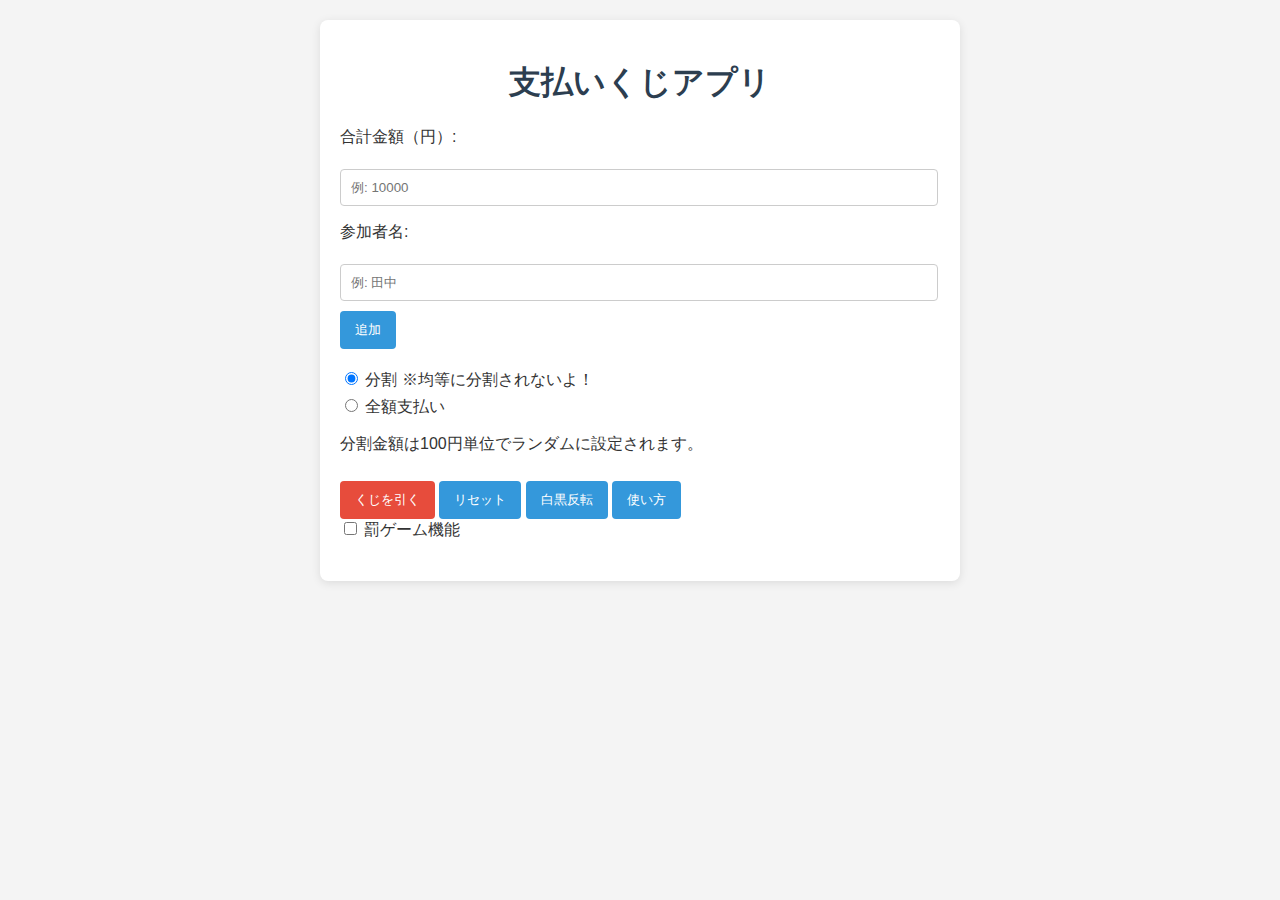
<file: index.html>
<!DOCTYPE html>
<html lang="ja">
<head>
    <meta charset="UTF-8">
    <meta name="viewport" content="width=device-width, initial-scale=1.0">
    <title>支払いくじアプリ</title>
    <link rel="stylesheet" href="omikuzi6.css">
</head>
<body>
    <div class="container">
        <h1>支払いくじアプリ</h1>

        <!-- 合計金額の入力 -->
        <p><label for="totalAmount">合計金額（円）:</label></p>
        <input type="number" id="totalAmount" placeholder="例: 10000">

        <!-- 参加者リスト -->
        <div class="participants">
            <P><label for="participantName">参加者名:</label></P>
            <input type="text" id="participantName" placeholder="例: 田中">
            <button id="addParticipant">追加</button>
        </div>
        <ul id="participantList"></ul>

         <!-- 分割モードの選択肢 -->
         <label>
            <input type="radio" name="mode" value="split" checked> 分割 ※均等に分割されないよ！
        </label>
        <label>
            <input type="radio" name="mode" value="full"> 全額支払い
        </label>
        <!-- ここに分割単位の説明を追加 -->
        <p>分割金額は100円単位でランダムに設定されます。</p>


        <!-- くじを引くボタン -->
        <button id="drawButton">くじを引く</button>
        <button id="resetButton">リセット</button>

        <!-- 白黒反転モードボタン -->
        <button id="toggleDarkMode">白黒反転</button>


        <!-- 使い方ボタン -->
        <button id="howToUseButton" class="how-to-use-btn">使い方</button>

        <!-- 罰ゲームモードのチェックボックスを追加 -->
        <div class="punishment-mode">
            <label><input type="checkbox" id="punishmentMode"> 罰ゲーム機能</label>
        </div>

        
        <!-- 使い方のポップアップウィンドウ -->
        <div id="howToUseModal" class="modal hidden">
            <div class="modal-content">
                <span class="close">&times;</span>
                <h2>アプリの使い方</h2>
                <p>①支払い総額を入力</p>
                <p>②参加者の名前を追加</p>
                <p>③お支払いモードの選択</p>
                <p>※全額支払いor分割払い</p>
                <p>（分割払いは１００円単位でランダムな金額）</p>
                <p>④罰ゲームモードの選択</p>
                <p>⑤「くじを引く」ボタンを押す</p>
                <p>⑥結果表示！</p>
                <p>⑦「リセット」ボタンで最初からやり直し</p>
                <p>さて、誰がいくら支払うか決めよう！！</p>
            </div>
        </div>
        

        <!-- 罰ゲーム表示エリア -->
        <div id="punishmentSection" class="hidden">
            <h2>罰ゲーム</h2>
            <h3>※「金額を分割」モードでは金額の１番低い人が罰ゲーム！</h3>
            <p id="punishmentText"></p>
        </div>
        
        <!-- 結果表示エリア -->
        <div id="resultSection" class="hidden">
            <h2>結果</h2>
            <ul id="resultList"></ul>
        </div>
    </div>

    <script src="omikuzi6.js"></script>
</body>
</html>
</file>
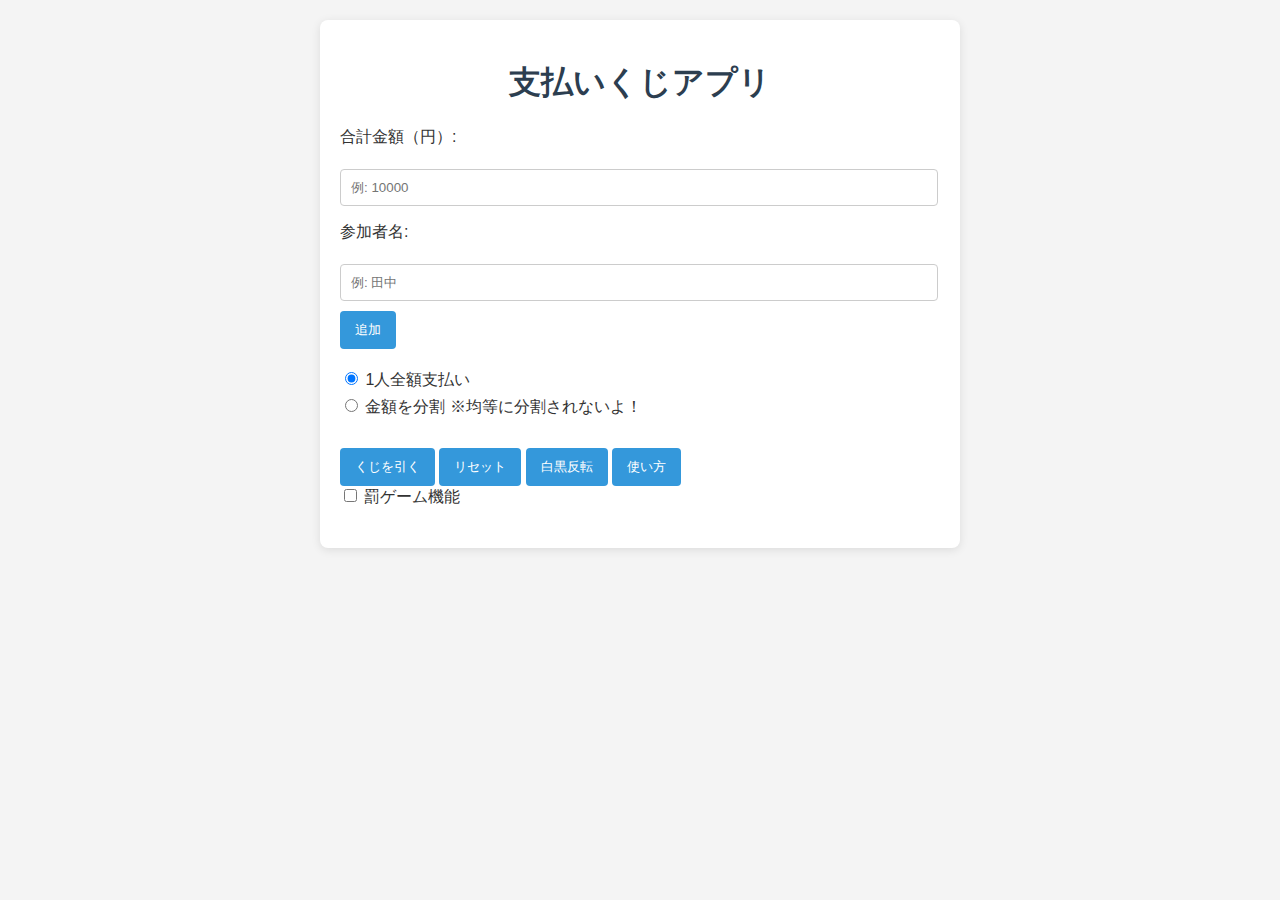
<file: omikuzi/index.html>
<!DOCTYPE html>
<html lang="ja">
<head>
    <meta charset="UTF-8">
    <meta name="viewport" content="width=device-width, initial-scale=1.0">
    <title>支払いくじアプリ</title>
    <link rel="stylesheet" href="omikuzi6.css">
</head>
<body>
    <div class="container">
        <h1>支払いくじアプリ</h1>

        <!-- 合計金額の入力 -->
        <p><label for="totalAmount">合計金額（円）:</label></p>
        <input type="number" id="totalAmount" placeholder="例: 10000">

        <!-- 参加者リスト -->
        <div class="participants">
            <P><label for="participantName">参加者名:</label></P>
            <input type="text" id="participantName" placeholder="例: 田中">
            <button id="addParticipant">追加</button>
        </div>
        <ul id="participantList"></ul>

        <!-- くじのモード選択 -->
        <div class="mode-selection">
            <label><input type="radio" name="mode" value="single" checked> 1人全額支払い</label>
            <label><input type="radio" name="mode" value="split"> 金額を分割 ※均等に分割されないよ！</label>
        </div>

        <!-- くじを引くボタン -->
        <button id="drawButton">くじを引く</button>
        <button id="resetButton">リセット</button>

        <!-- 白黒反転モードボタン -->
        <button id="toggleDarkMode">白黒反転</button>


        <!-- 使い方ボタン -->
        <button id="howToUseButton" class="how-to-use-btn">使い方</button>

        <!-- 罰ゲームモードのチェックボックスを追加 -->
        <div class="punishment-mode">
            <label><input type="checkbox" id="punishmentMode"> 罰ゲーム機能</label>
        </div>

        <!-- 使い方のポップアップウィンドウ -->
        <div id="howToUseModal" class="modal hidden">
            <div class="modal-content">
                <span class="close">&times;</span>
                <h2>アプリの使い方</h2>
                <p>①支払い総額を入力</p>
                <p>②参加者の名前を追加</p>
                <p>③お支払いモードの選択　※全額支払いor分割払い</p>
                <p>④罰ゲームモードの選択</p>
                <p>⑤「くじを引く」ボタンを押す</p>
                <p>⑥結果表示！</p>
                <p>⑦「リセット」ボタンで最初からやり直し</p>
                <p>さて、誰がいくら支払うか決めよう！！</p>
            </div>
        </div>
        

        <!-- 罰ゲーム表示エリア -->
        <div id="punishmentSection" class="hidden">
            <h2>罰ゲーム</h2>
            <h3>※「金額を分割」モードでは金額の１番低い人が罰ゲーム！</h3>
            <p id="punishmentText"></p>
        </div>
        
        <!-- 結果表示エリア -->
        <div id="resultSection" class="hidden">
            <h2>結果</h2>
            <ul id="resultList"></ul>
        </div>
    </div>

    <script src="omikuzi5.js"></script>
</body>
</html>
</file>
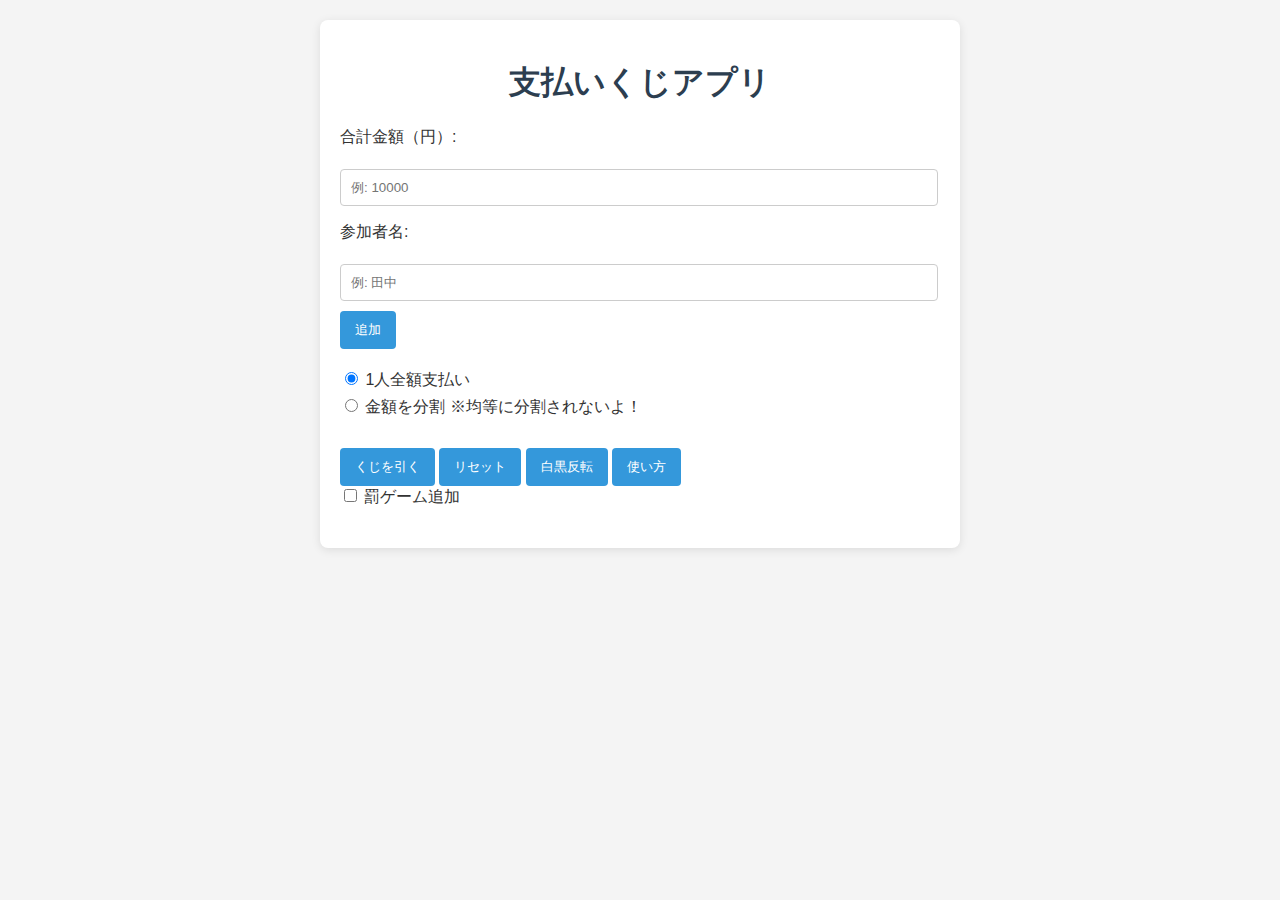
<file: omikuzi/omikuzi5.html>
<!DOCTYPE html>
<html lang="ja">
<head>
    <meta charset="UTF-8">
    <meta name="viewport" content="width=device-width, initial-scale=1.0">
    <title>支払いくじアプリ</title>
    <link rel="stylesheet" href="omikuzi6.css">
</head>
<body>
    <div class="container">
        <h1>支払いくじアプリ</h1>

        <!-- 合計金額の入力 -->
        <p><label for="totalAmount">合計金額（円）:</label></p>
        <input type="number" id="totalAmount" placeholder="例: 10000">

        <!-- 参加者リスト -->
        <div class="participants">
            <P><label for="participantName">参加者名:</label></P>
            <input type="text" id="participantName" placeholder="例: 田中">
            <button id="addParticipant">追加</button>
        </div>
        <ul id="participantList"></ul>

        <!-- くじのモード選択 -->
        <div class="mode-selection">
            <label><input type="radio" name="mode" value="single" checked> 1人全額支払い</label>
            <label><input type="radio" name="mode" value="split"> 金額を分割 ※均等に分割されないよ！</label>
        </div>

        <!-- くじを引くボタン -->
        <button id="drawButton">くじを引く</button>
        <button id="resetButton">リセット</button>

        <!-- 白黒反転モードボタン -->
        <button id="toggleDarkMode">白黒反転</button>


        <!-- 使い方ボタン -->
        <button id="howToUseButton" class="how-to-use-btn">使い方</button>

        <!-- 罰ゲームモードのチェックボックスを追加 -->
        <div class="punishment-mode">
            <label><input type="checkbox" id="punishmentMode"> 罰ゲーム追加</label>
        </div>

        <!-- 使い方のポップアップウィンドウ -->
        <div id="howToUseModal" class="modal hidden">
            <div class="modal-content">
                <span class="close">&times;</span>
                <h2>アプリの使い方</h2>
                <p>①支払い総額を入力</p>
                <p>②参加者の名前を追加</p>
                <p>③お支払いモードの選択　※全額支払いor分割払い</p>
                <p>④罰ゲームモードの選択</p>
                <p>⑤「くじを引く」ボタンを押す</p>
                <p>⑥結果表示！</p>
                <p>⑦「リセット」ボタンで最初からやり直し</p>
                <p>さて、誰がいくら支払うか決めよう！！</p>
            </div>
        </div>
        

        <!-- 罰ゲーム表示エリア -->
        <div id="punishmentSection" class="hidden">
            <h2>罰ゲーム</h2>
            <h3>※「金額を分割」モードでは金額の１番低い人が罰ゲーム！</h3>
            <p id="punishmentText"></p>
        </div>
        
        <!-- 結果表示エリア -->
        <div id="resultSection" class="hidden">
            <h2>結果</h2>
            <ul id="resultList"></ul>
        </div>
    </div>

    <script src="omikuzi5.js"></script>
</body>
</html>
</file>
<file: omikuzi6.css>
body {
    font-family: Arial, sans-serif;
    background-color: #f4f4f4;
    color: #333;
    margin: 0;
    padding: 20px;
}

.container {
    max-width: 600px;
    margin: auto;
    background: white;
    border-radius: 8px;
    box-shadow: 0 2px 10px rgba(0, 0, 0, 0.1);
    padding: 20px;
}

h1 {
    text-align: center;
    color: #2c3e50;
}

.input-section,
.participants,
.mode-selection,
.punishment-mode {
    margin-bottom: 20px;
}

label {
    display: block;
    margin-bottom: 5px;
}

input[type="text"],
input[type="number"] {
    width: calc(100% - 24px);
    padding: 10px;
    margin-top: 5px;
    border-radius: 4px;
    border: 1px solid #ccc;
}

button {
    padding: 10px 15px;
    margin-top: 10px;
    border-radius: 4px;
    border: none;
    background-color: #3498db;
    color: white;
    cursor: pointer;
    transition: background-color 0.3s;
}

button:hover {
    background-color: #2980b9;
}

.hidden {
    display: none;
}

.modal {
    display: flex;
    justify-content: center;
    align-items: center;
    position: fixed;
    top: 0;
    left: 0;
    width: 100%;
    height: 100%;
    background: rgba(0, 0, 0, 0.7);
}

.modal-content {
    background: white;
    padding: 20px;
    border-radius: 8px;
    position: relative;
    max-width: 400px;
    width: 100%;
}

.close {
    position: absolute;
    top: 10px;
    right: 15px;
    cursor: pointer;
    font-size: 20px;
}

/* ダークモードのスタイル */
.dark-mode {
    background-color: #333;
    color: #f4f4f4;
}

.dark-mode .container {
    background-color: #444;
}

.dark-mode button {
    background-color: #666;
    color: white;
}

.dark-mode button:hover {
    background-color: #777;
}

.dark-mode .modal-content {
    background-color: #555;
}

/* モバイル対応 */
@media (max-width: 600px) {
    .container {
        width: 90%;
        padding: 15px;
    }

    input {
        width: 100%;
    }
}

button#drawButton {
    background-color: #e74c3c; /* 赤色 */
}

button#drawButton:hover {
    background-color: #c0392b; /* ホバー時に少し暗い赤 */
}
</file>
<file: omikuzi/omikuzi6.css>
body {
    font-family: Arial, sans-serif;
    background-color: #f4f4f4;
    color: #333;
    margin: 0;
    padding: 20px;
}

.container {
    max-width: 600px;
    margin: auto;
    background: white;
    border-radius: 8px;
    box-shadow: 0 2px 10px rgba(0, 0, 0, 0.1);
    padding: 20px;
}

h1 {
    text-align: center;
    color: #2c3e50;
}

.input-section,
.participants,
.mode-selection,
.punishment-mode {
    margin-bottom: 20px;
}

label {
    display: block;
    margin-bottom: 5px;
}

input[type="text"],
input[type="number"] {
    width: calc(100% - 24px);
    padding: 10px;
    margin-top: 5px;
    border-radius: 4px;
    border: 1px solid #ccc;
}

button {
    padding: 10px 15px;
    margin-top: 10px;
    border-radius: 4px;
    border: none;
    background-color: #3498db;
    color: white;
    cursor: pointer;
    transition: background-color 0.3s;
}

button:hover {
    background-color: #2980b9;
}

.hidden {
    display: none;
}

.modal {
    display: flex;
    justify-content: center;
    align-items: center;
    position: fixed;
    top: 0;
    left: 0;
    width: 100%;
    height: 100%;
    background: rgba(0, 0, 0, 0.7);
}

.modal-content {
    background: white;
    padding: 20px;
    border-radius: 8px;
    position: relative;
    max-width: 400px;
    width: 100%;
}

.close {
    position: absolute;
    top: 10px;
    right: 15px;
    cursor: pointer;
    font-size: 20px;
}

/* ダークモードのスタイル */
.dark-mode {
    background-color: #333;
    color: #f4f4f4;
}

.dark-mode .container {
    background-color: #444;
}

.dark-mode button {
    background-color: #666;
    color: white;
}

.dark-mode button:hover {
    background-color: #777;
}

.dark-mode .modal-content {
    background-color: #555;
}

/* モバイル対応 */
@media (max-width: 600px) {
    .container {
        width: 90%;
        padding: 15px;
    }

    input {
        width: 100%;
    }
}
</file>
